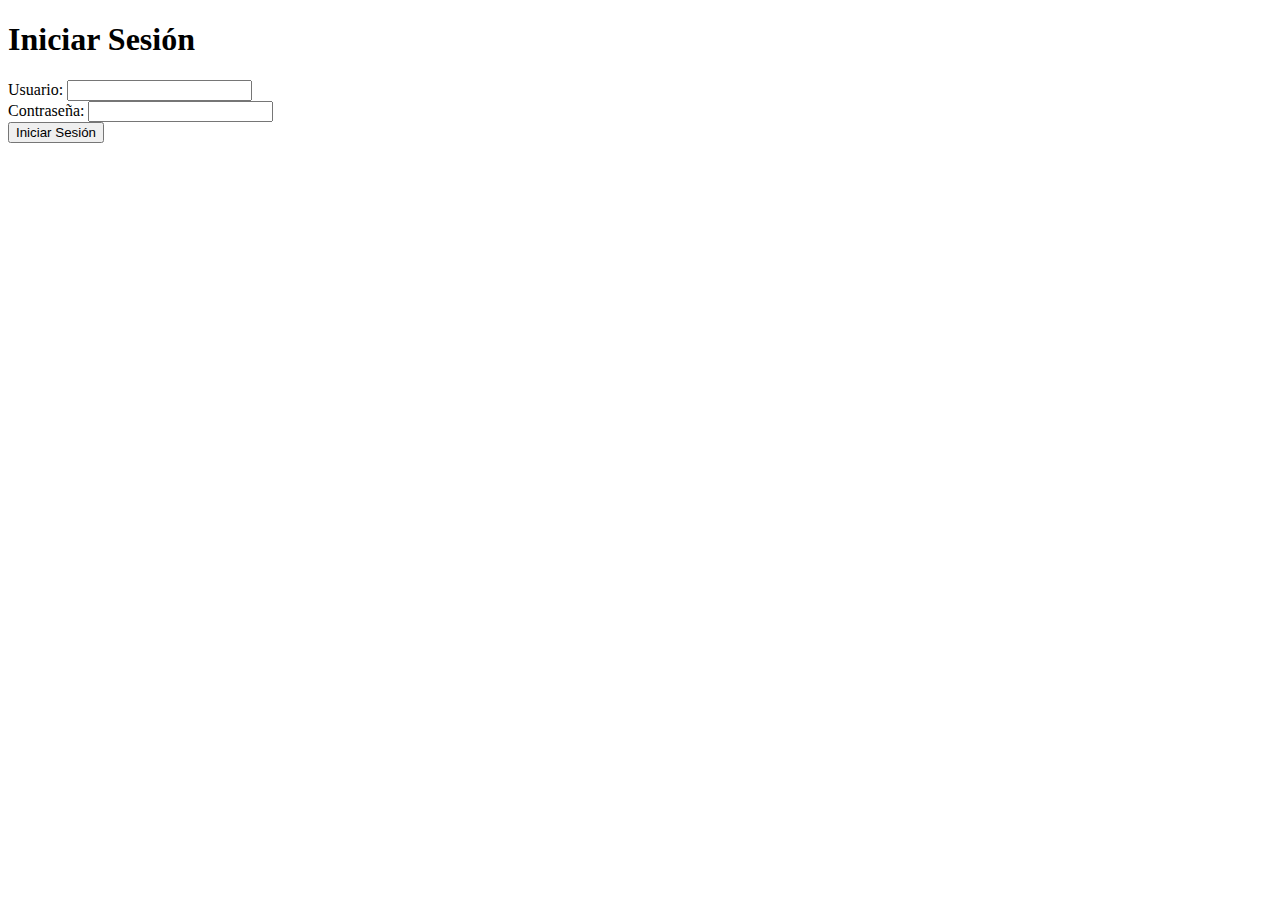
<file: templates/login.html>
<!DOCTYPE html>
<html lang="en">
<head>
    <meta charset="UTF-8">
    <meta name="viewport" content="width=device-width, initial-scale=1.0">
    <title>Iniciar Sesión</title>
</head>
<body>
    <h1>Iniciar Sesión</h1>
    <form action="/login" method="post">
        <label for="usuario">Usuario:</label>
        <input type="text" id="usuario" name="usuario"><br>
        <label for="contrasena">Contraseña:</label>
        <input type="password" id="contrasena" name="contrasena"><br>
        <input type="submit" value="Iniciar Sesión">
    </form>
</body>
</html>
</file>
